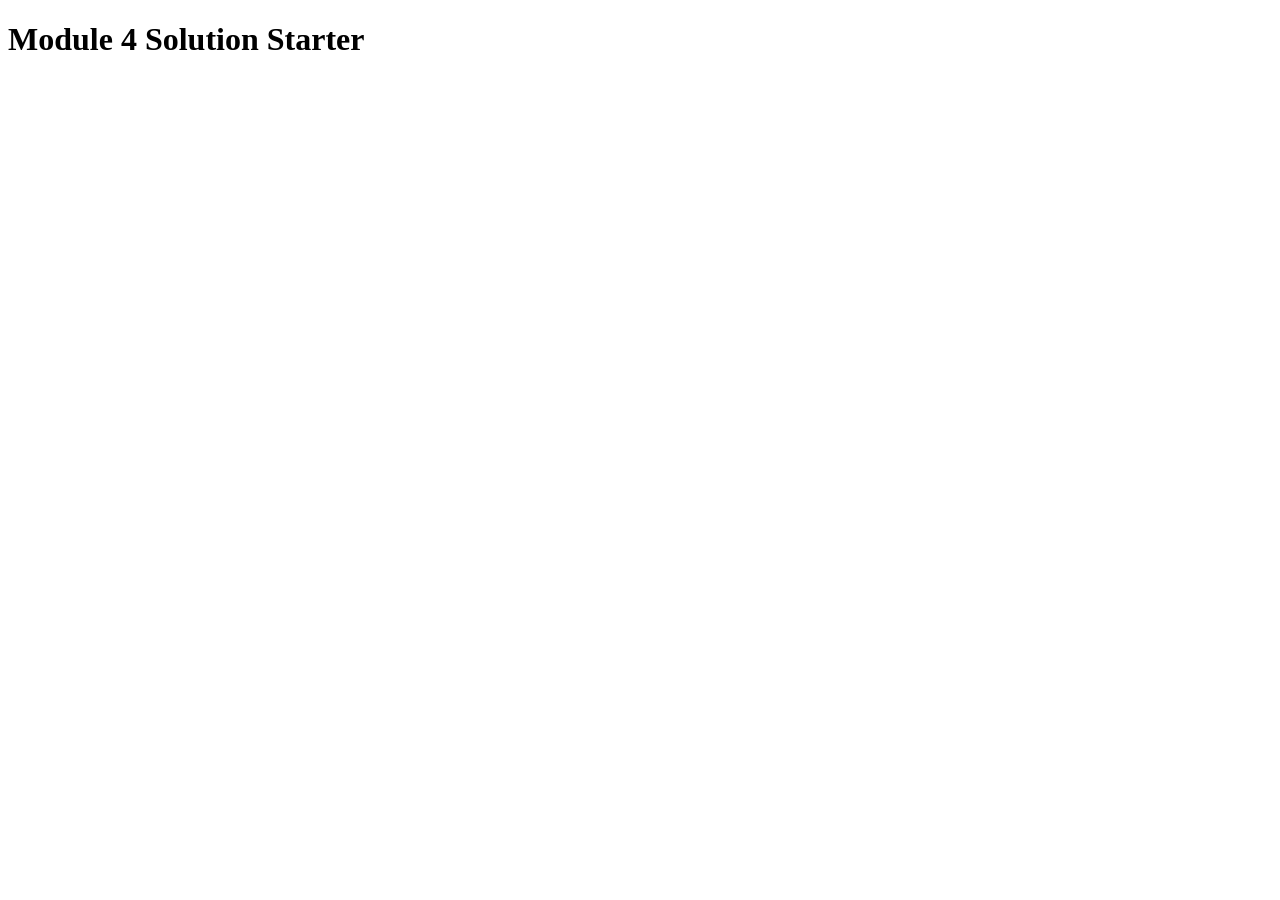
<file: index.html>
<!DOCTYPE html>
<html>
<head>
  <meta charset="utf-8">
  <title>Module 4 Solution Starter</title>

</head>
<body>
  <h1>Module 4 Solution Starter</h1>
  <script src="SpeakHello.js"></script>
  <script src="SpeakGoodBye.js"></script>
  <script src="script.js"></script>
</body>
</html>
</file>
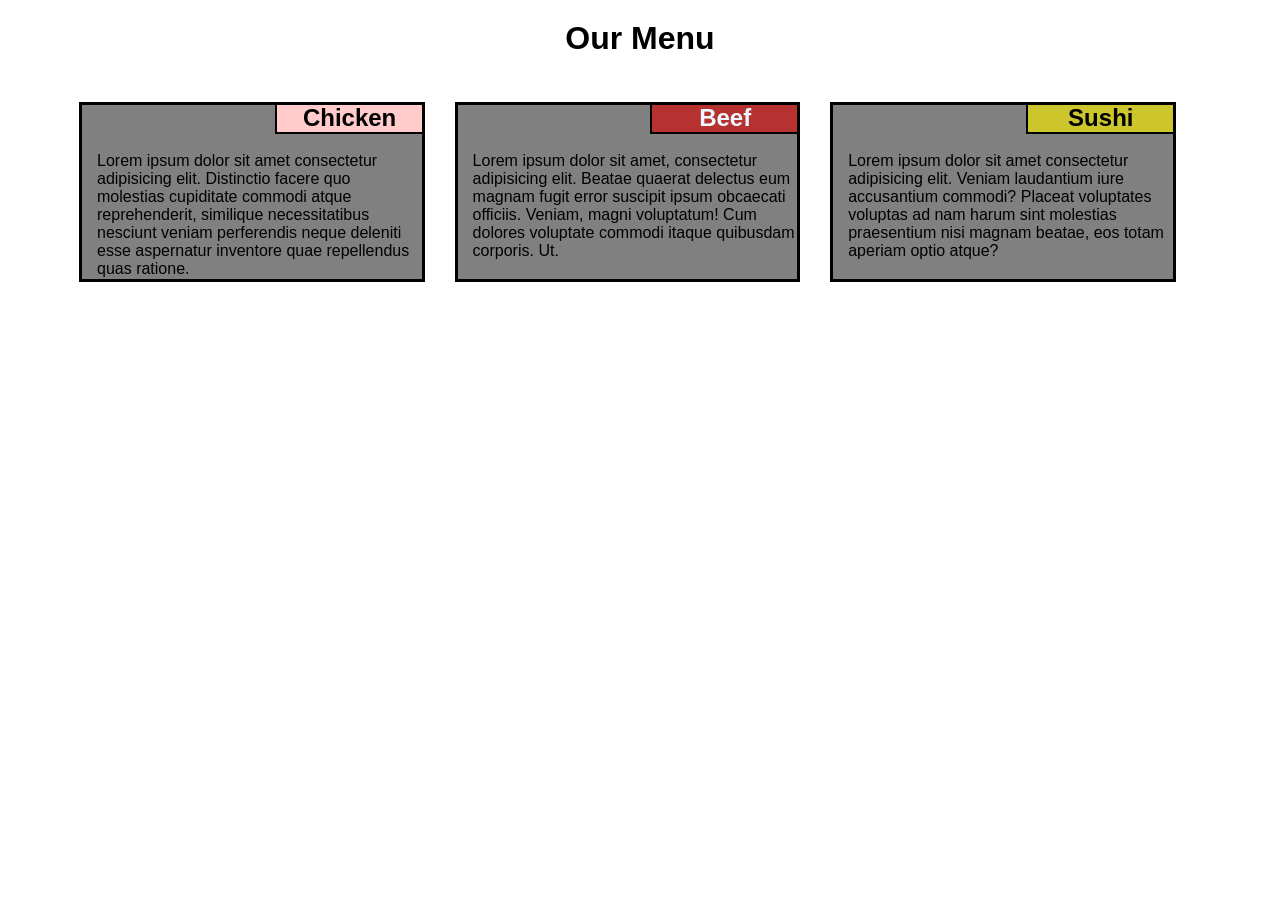
<file: module2-solution/index.html>
<!DOCTYPE html>
<html lang="en">
<head>
    <meta charset="UTF-8">
    <meta name="viewport" content="width=device-width, initial-scale=1.0">
   <link rel="stylesheet" href="CSS/style.css">
    <title>Solution HTML et CSS</title>
</head>
<body>
    <h1>Our Menu</h1>
    <div class="container">
        <div class="section" id="ch" div>
            <h2 id="Chicken">Chicken</h2>
            <p>Lorem ipsum dolor sit amet consectetur adipisicing elit. Distinctio facere quo molestias cupiditate commodi atque reprehenderit, similique necessitatibus nesciunt veniam perferendis neque deleniti esse aspernatur inventore quae repellendus quas ratione.</p></div>
        <div class="section" id="bf">
            <h2 id="Beef">Beef</h2>
            <p>Lorem ipsum dolor sit amet, consectetur adipisicing elit. Beatae quaerat delectus eum magnam fugit error suscipit ipsum obcaecati officiis. Veniam, magni voluptatum! Cum dolores voluptate commodi itaque quibusdam corporis. Ut.</p></div>
        <div class="section" id="sh">
            <h2 id="Sushi">Sushi</h2>
            <p>Lorem ipsum dolor sit amet consectetur adipisicing elit. Veniam laudantium iure accusantium commodi? Placeat voluptates voluptas ad nam harum sint molestias praesentium nisi magnam beatae, eos totam aperiam optio atque?</p></div>
    </div>
</body>
</html>
</file>
<file: module2-solution/CSS/style.css>
*{
    box-sizing: border-box;
    padding: 0;
    margin: 0;
}
body{
    
    font-family:'Roboto', Arial, sans-serif
}

h1{
    text-align: center;
    font-size: 2rem;
    margin-top: 50px;
    position: static;
    margin: 20px auto;
  
    
    }
    
.container{
    margin: auto;
    padding: 0;
    width: 90%;
 
 
 }
 h2{
   
    border: 2px solid black;
    width: 150px;
    float: right;
    text-align: center;
    margin-bottom: 15px;
    position: relative;
    bottom: 3px;
    left: 3px;
  }  

#Beef{
background-color: #b53230;
color: aliceblue;
}

#Chicken{
background-color: #ffcccb;

}
#Sushi{
background-color: #cdc52c;
}

p{
padding-left: 15px;
clear: both;
text-align: left;


} 
.section{
    border: 3px solid black;
    background-color: gray;
    padding-bottom: 25px; 
    margin: 25px 15px;
    overflow: hidden;
    
   
} 
 @media (min-width: 992px){
    .section{
        float: left; 
        width: 30%; 
        height: 180px;
    } 

  }
  @media (min-width: 768px ) and (max-width: 991px){
   
    #ch{
        width: 45%;
        height: 200px;
        float: right;
    }
    #bf{
        width: 45%;
        height: 200px;
        float: left;
        
    }
    #sh{
        width: 96%;
        clear: left;
       float: none;
        
    }
    
  }
  @media (max-width: 767px){
    .section{
        width:70%;
        clear: left; 
        margin: 15px auto;   
         float: none;
    }
  }
</file>
